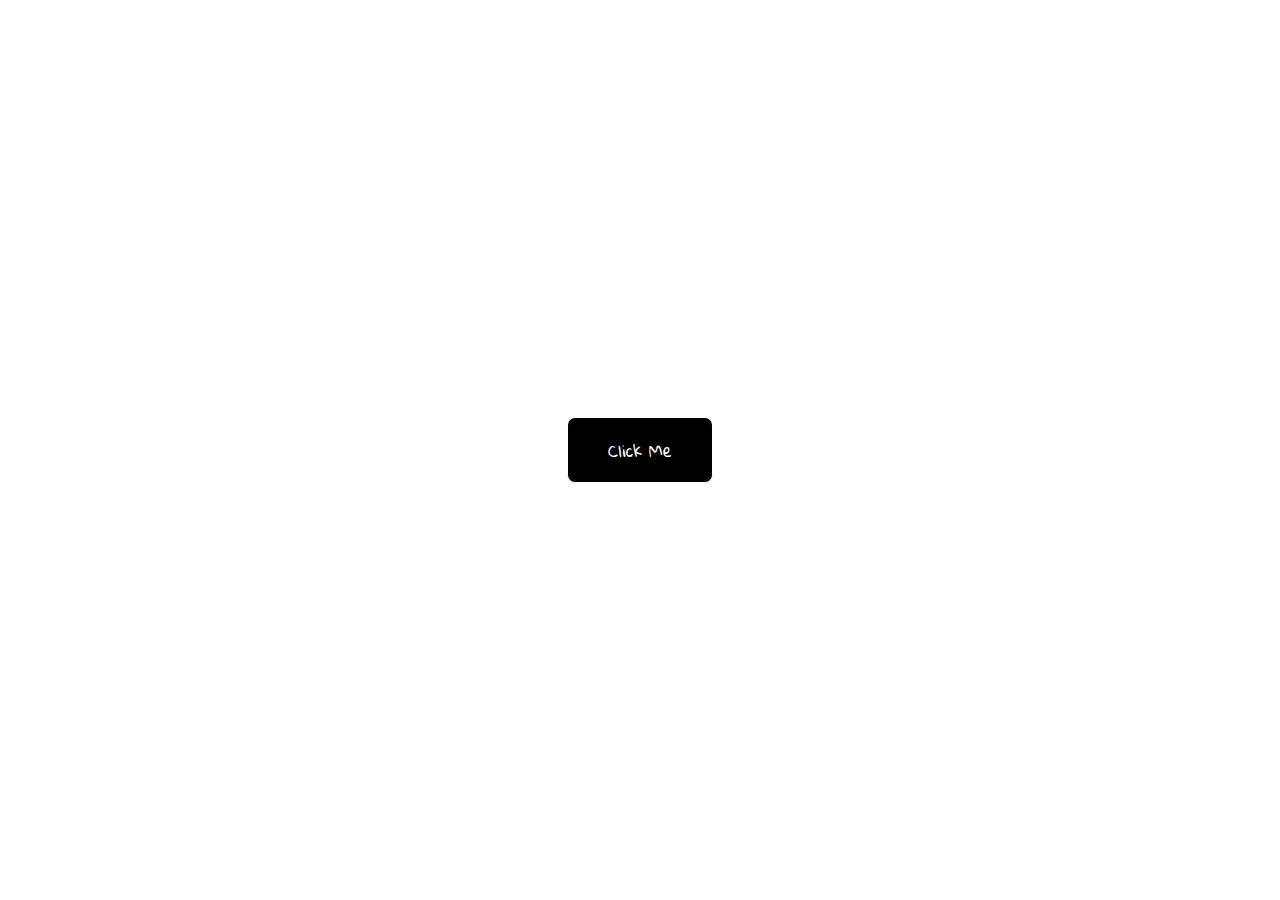
<file: color_flipper/index.html>
<!DOCTYPE html>
<html lang="en">

<head>
    <meta charset="UTF-8">
    <meta name="viewport" content="width=device-width, initial-scale=1.0">
    <title>Color Flipper</title>
    <link rel="stylesheet" href="./style.css">
</head>

<body id="body">

    <div id="click">Click Me</div>

    <script src="./app.js"></script>
</body>

</html>
</file>
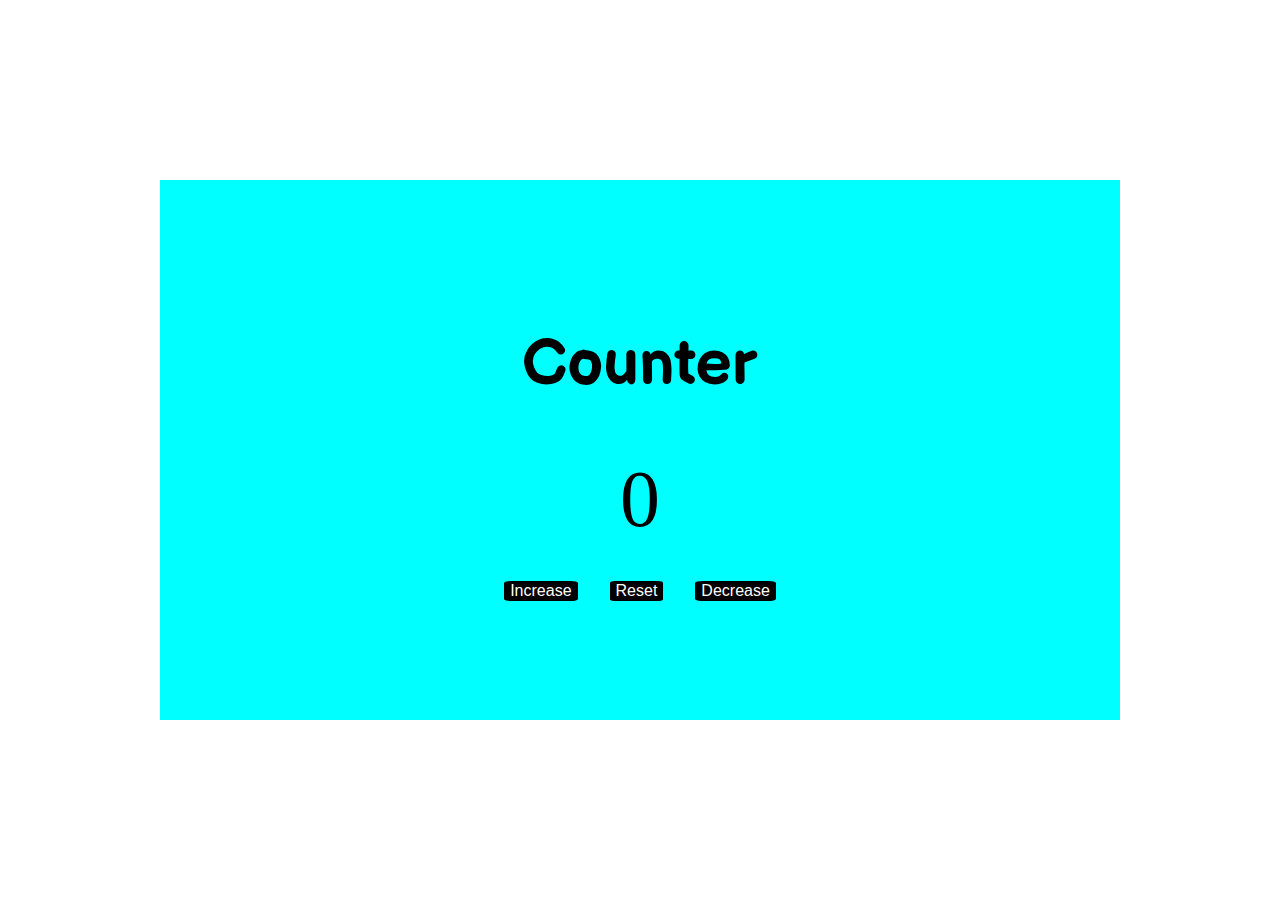
<file: counter/index.html>
<!DOCTYPE html>
<html lang="en">

<head>
    <meta charset="UTF-8">
    <meta name="viewport" content="width=device-width, initial-scale=1.0">
    <link rel="stylesheet" href="./style.css">
    <link href="https://fonts.googleapis.com/css2?family=Balsamiq+Sans:wght@700&display=swap" rel="stylesheet">
    <title>Counter</title>
</head>

<body>
    <div class="counter">
        <div class="title">
            <h1>
                Counter
            </h1>
        </div>

        <div class="container">
            <div class="count">
                <span id="total">0</span>
            </div>
            <div class="functions">
                <div class="btn_div">
                    <button class="btn" id="inc">
                        Increase
                    </button>
                </div>

                <div class="btn_div" id="reset">
                    <button class="btn">
                        Reset
                    </button>
                </div>

                <div class="btn_div">
                    <button class="btn" id="dec">
                        Decrease
                    </button>
                </div>

                <!-- <div class="btn_div">
                    <button class="btn" id="time">
                            Show Time
                    </button>

                </div> -->
            </div>
        </div>
    </div>
    <script src="./app.js"></script>
</body>

</html>
</file>
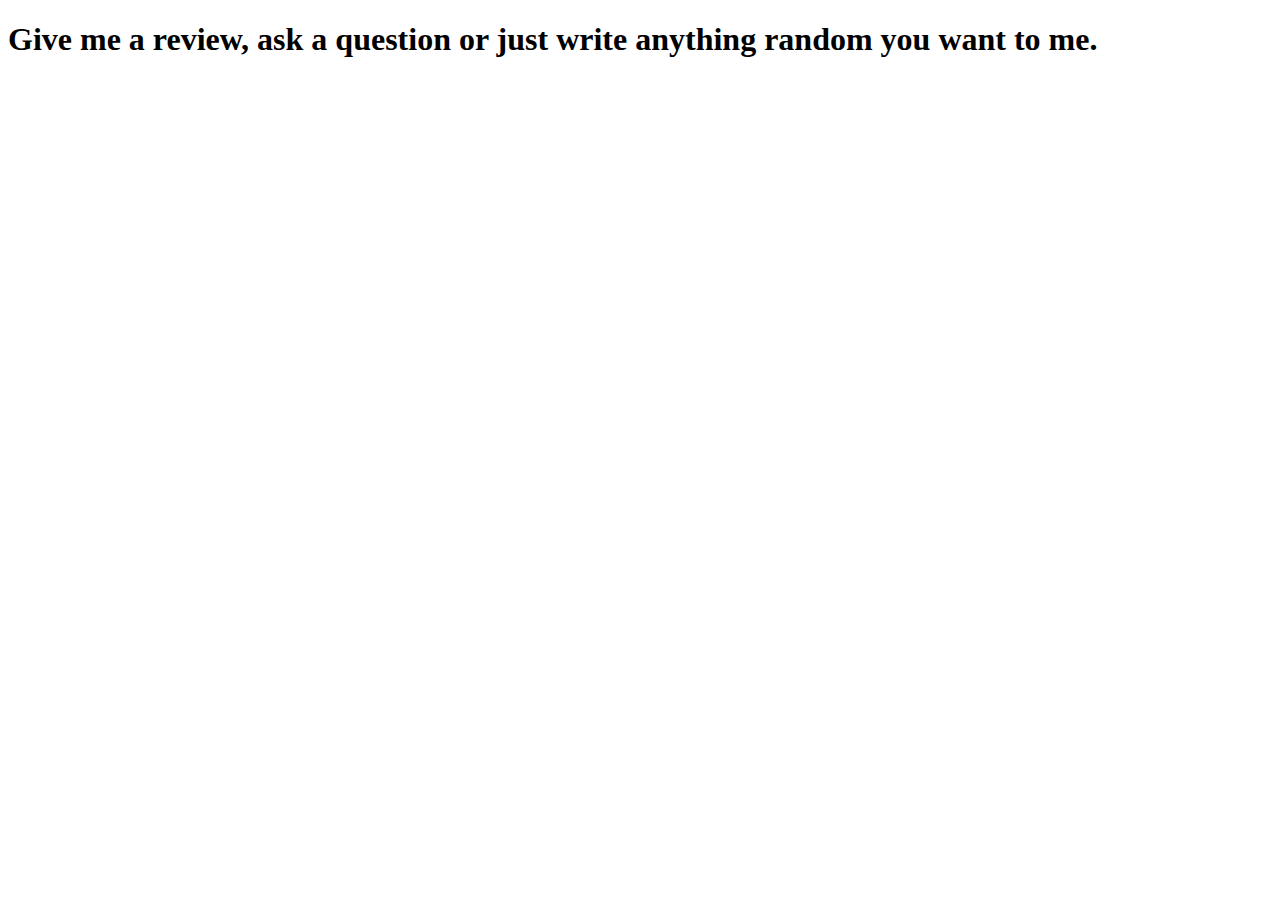
<file: hello/index.html>
<!DOCTYPE html>
<html lang="en">

<head>
    <meta charset="UTF-8">
    <meta name="viewport" content="width=device-width, initial-scale=1.0">
    <title>Hello</title>
</head>

<body>
    <h1>Give me a review, ask a question or just write anything random you want to me.</h1>
</body>

</html>
</file>
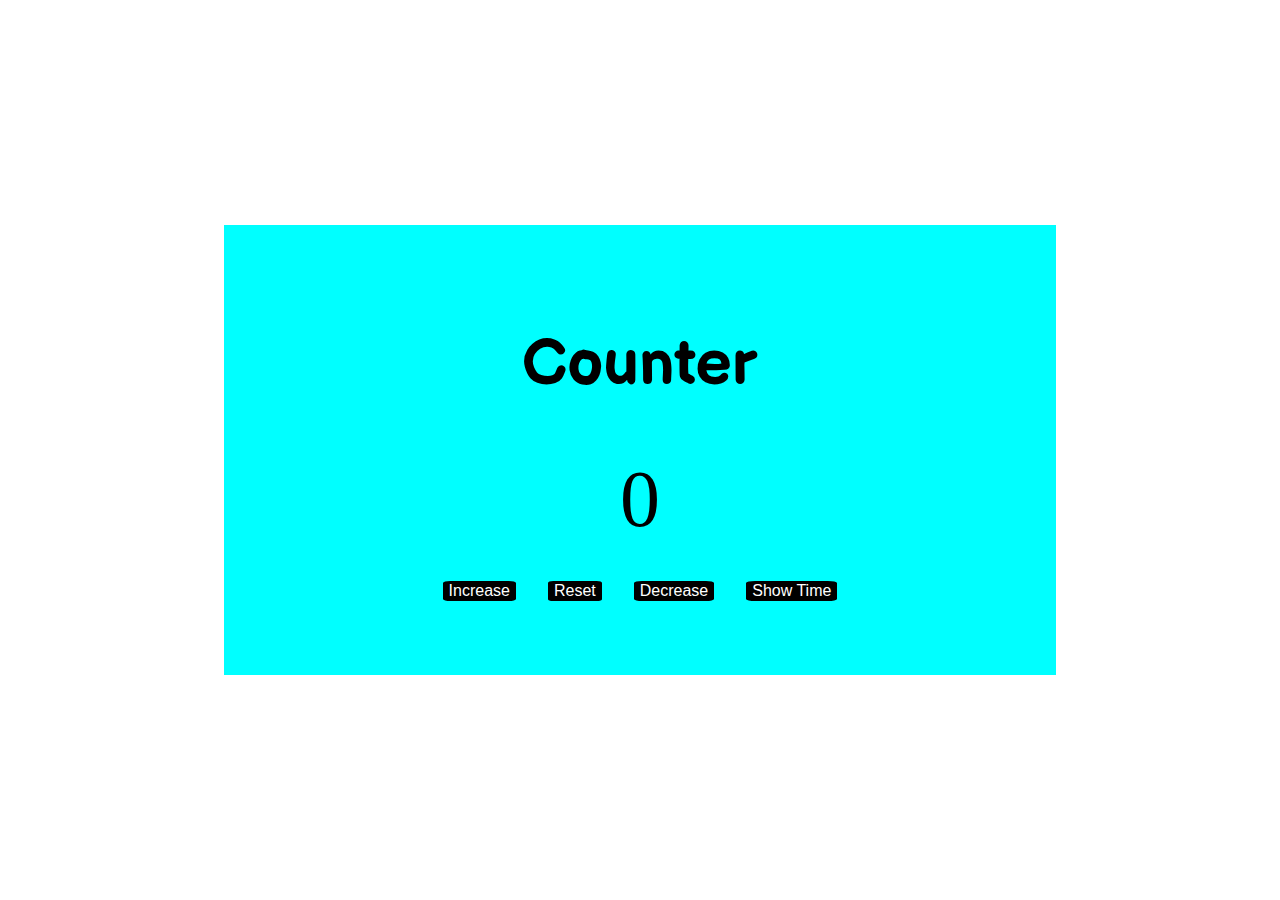
<file: Practice/index.html>
<!DOCTYPE html>
<html lang="en">

<head>
    <meta charset="UTF-8">
    <meta name="viewport" content="width=device-width, initial-scale=1.0">
    <link rel="stylesheet" href="./style.css">
    <link href="https://fonts.googleapis.com/css2?family=Balsamiq+Sans:wght@700&display=swap" rel="stylesheet">
    <title>Counter</title>
</head>

<body>
    <div class="counter">
        <div class="title">
            <h1>
                Counter
            </h1>
        </div>

        <div class="container">
            <div class="count">
                <span id="total">0</span>
            </div>
            <div class="functions">
                <div class="btn_div">
                    <button class="btn" id="inc">
                        Increase
                    </button>
                </div>

                <div class="btn_div" id="reset">
                    <button class="btn">
                        Reset
                    </button>
                </div>

                <div class="btn_div">
                    <button class="btn" id="dec">
                        Decrease
                    </button>
                </div>

                <div class="btn_div">
                    <button class="btn" id="time">
                            Show Time
                    </button>

                </div>
            </div>
        </div>
    </div>
    <script src="./app.js"></script>
</body>

</html>
</file>
<file: color_flipper/style.css>
@import url('https://fonts.googleapis.com/css2?family=Gloria+Hallelujah&display=swap');
body,
html {
    height: 100%;
    width: 100%;
    margin: 0;
    padding: 0;
}

body {
    display: flex;
    justify-content: center;
    align-items: center;
}


/* #btn {
    border: 0em;
    margin: 0em;
    
} */

#click {
    height: 4em;
    width: 9em;
    border-radius: 0.5em;
    border-width: 1em;
    border: 0.10em solid white;
    display: flex;
    justify-content: center;
    align-items: center;
    background-color: black;
    color: white;
    cursor: pointer;
    font-family: 'Gloria Hallelujah', cursive;
    user-select: none;
}

#click:active {
    transform: translateY(0.1em);
    color: black;
    background-color: wheat;
    border: 0.10em solid black;
}
</file>
<file: counter/style.css>
body,
html {
    margin: 0em;
    padding: 0em;
    display: flex;
    justify-content: center;
    align-items: center;
    height: 100%;
    width: 100%;
}

.counter {
    overflow: auto;
    display: flex;
    flex-direction: column;
    align-items: center;
    justify-content: center;
    height: 60%;
    width: 75%;
    background-color: aqua;
}

.title {
    font-family: 'Balsamiq Sans', cursive;
    font-size: 2em;
    margin-top: 0em;
}

.count {
    font-size: 5em;
    margin-bottom: .25em;
    margin-top: 0.11em;
}

.container {
    display: flex;
    flex-direction: column;
    align-items: center;
}

.functions {
    display: flex;
    flex-wrap: initial;
}

.btn_div {
    margin: 1em;
}

.btn {
    border: none;
    outline: none;
    font-size: 1em;
    background-color: rgb(0, 0, 0);
    border-radius: 10%;
    color: white;
}

.btn:hover {
    background-color: rgb(36, 36, 36);
}

.btn:active {
    transform: translateY(.10em);
    color: aqua;
}
</file>
<file: Practice/style.css>
body,
html {
    margin: 0em;
    padding: 0em;
    display: flex;
    justify-content: center;
    align-items: center;
    height: 100%;
    width: 100%;
}

.counter {
    display: flex;
    flex-direction: column;
    align-items: center;
    justify-content: center;
    height: 50%;
    width: 65%;
    background-color: aqua;
}

.title {
    font-family: 'Balsamiq Sans', cursive;
    font-size: 2em;
    margin-top: 0em;
}

.count {
    font-size: 5em;
    margin-bottom: .25em;
    margin-top: 0.11em;
}

.container {
    display: flex;
    flex-direction: column;
    align-items: center;
}

.functions {
    display: flex;
}

.btn_div {
    margin: 1em;
}

.btn {
    border: none;
    outline: none;
    font-size: 1em;
    background-color: rgb(0, 0, 0);
    border-radius: 10%;
    color: white;
}

.btn:hover {
    background-color: rgb(36, 36, 36);
}

.btn:active {
    transform: translateY(.10em);
    color: aqua;
}
</file>
